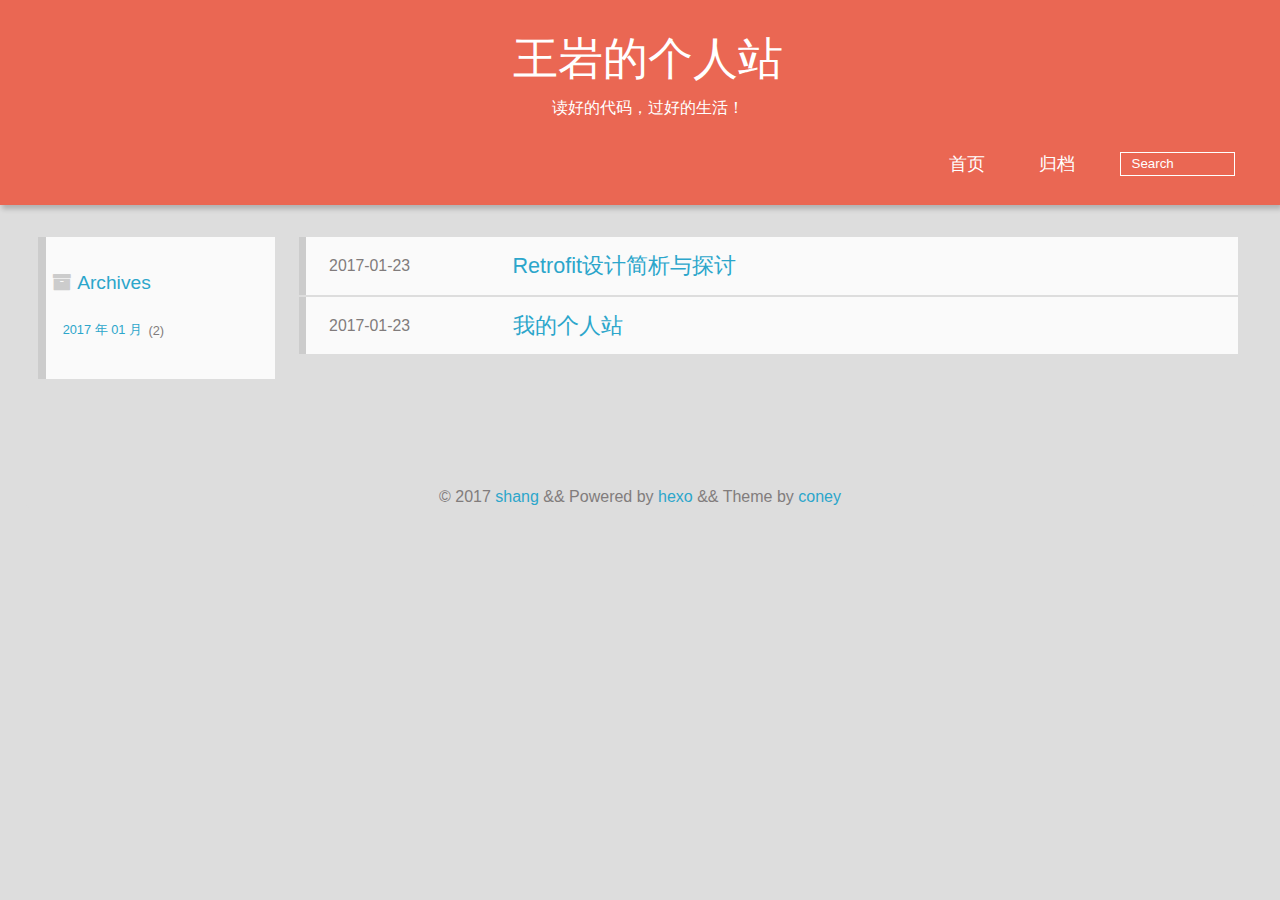
<file: archives/index.html>
<!DOCTYPE HTML>
<html >
<head>
  <meta charset="UTF-8">
  <meta name="baidu_union_verify" content="d1952c66cf48912e21c18c7c581f382a">
  <meta name="360-site-verification" content="67fbcc5a67f4c65c057315b28fa0b2c8" />
<meta name="google-site-verification" content="2GzxQ0VtXwTSUdmGm6DzcmhTzM_I9QmzCb_pzpMzD88" />
  
    <title>Archives | 王岩的个人站</title>
    <meta name="viewport" content="width=device-width, initial-scale=1, maximum-scale=3, minimum-scale=1">
    
    <meta name="author" content="shang">
    
    <meta name="description" content="记录技术博客,生活点滴">
    
    
    
    
    <link rel="alternate" href="atom.xml" title="王岩的个人站" type="application/atom+xml">
    
    
    <link rel="icon" href="/img/favicon.ico">
    
    
    <link rel="stylesheet" href="/css/style.css">
    
    <script>
        var _hmt = _hmt || [];
        (function() {
            var hm = document.createElement("script");
            var _bdId ='391982416296a0d54221f59fe35250d4';
             hm.src = "//hm.baidu.com/hm.js?" + _bdId;
             var s = document.getElementsByTagName("script")[0]; 
             s.parentNode.insertBefore(hm, s);
        })();
    </script>
     
</head>

    <body>
      <header>
        <div>
		
			<div id="textlogo">
				<h1 class="site-name"><a href="/" title="王岩的个人站">王岩的个人站</a></h1>
				<a class="blog-motto">读好的代码，过好的生活！</a>
			</div>
			<div class="navbar"><a class="navbutton navmobile" href="#" title="Menu">
			</a></div>
			<nav class="animated">
				<ul>
					<ul>
					 
						<li><a href="/">首页</a></li>
					
						<li><a href="/archives">归档</a></li>
					
					<li>
					
                                            <form class="search" action=http://zhannei.baidu.com/cse/search target="_blank">
                                            <label>Search</label>
                                        <input name="s" type="hidden" value= null ><input type="text" name="q" size="30" placeholder="Search"><br>
					
					</li>
				</ul>
                            </nav>			
</div>

      </header>
      <div id="container">
        

<div class="archive-title" >
  <h2 class="archive-icon">Archives</h2>
  
  <div class="archiveslist archive-float clearfix">
      <ul class="archive-list"><li class="archive-list-item"><a class="archive-list-link" href="/archives/2017/01/">2017 年 01 月</a><span class="archive-list-count">2</span></li></ul>
 </div>
  
</div>
<div id="main" class="archive-part clearfix">
  <div id="archive-page">


  <section class="post" itemscope itemprop="blogPost">
  
    <a href="/2017/01/23/Retrofit设计简析与探讨/" title="Retrofit设计简析与探讨" itemprop="url">
  
      <time datetime="2017-01-23T04:39:10.000Z" itemprop="datePublished">2017-01-23</time>
    <h1 itemprop="name">Retrofit设计简析与探讨</h1>
    
  </a>
</section>

  <section class="post" itemscope itemprop="blogPost">
  
    <a href="/2017/01/23/我的个人站/" title="我的个人站" itemprop="url">
  
      <time datetime="2017-01-23T03:53:28.000Z" itemprop="datePublished">2017-01-23</time>
    <h1 itemprop="name">我的个人站</h1>
    
  </a>
</section>


  </div>
</div>


    </div>
    <footer><div id="footer" >
    
            <p class="copyright"> © 2017 
		
		<a href="http://shang.company" target="_blank" title="shang">shang</a>
		
            && Powered by <a href="http://hexo.io" target="_blank" title="hexo">hexo</a> && Theme by <a href="http://gengbiao.me" target="_blank" title="coney">coney</a>
            </div>
</footer>
      <script src="/js/jquery-2.1.0.min.js"></script>
<script type="text/javascript">
$(document).ready(function(){ 
  $('.navbar').click(function(){
    $('header nav').toggleClass('shownav');
  });
  var myWidth = 0;
  function getSize(){
    if( typeof( window.innerWidth ) == 'number' ) {
      myWidth = window.innerWidth;
    } else if( document.documentElement && document.documentElement.clientWidth) {
      myWidth = document.documentElement.clientWidth;
    };
  };
  var m = $('#main'),
      a = $('#asidepart'),
      c = $('.closeaside'),
      o = $('.openaside');
  $(window).resize(function(){
    getSize(); 
    if (myWidth >= 1024) {
      $('header nav').removeClass('shownav');
    }else
    {
      m.removeClass('moveMain');
      a.css('display', 'block').removeClass('fadeOut');
      o.css('display', 'none');
        
    }
  });
  c.click(function(){
    a.addClass('fadeOut').css('display', 'none');
    o.css('display', 'block').addClass('fadeIn');
    m.addClass('moveMain');
  });
  o.click(function(){
    o.css('display', 'none').removeClass('beforeFadeIn');
    a.css('display', 'block').removeClass('fadeOut').addClass('fadeIn');      
    m.removeClass('moveMain');
  });
  $(window).scroll(function(){
    o.css("top",Math.max(80,260-$(this).scrollTop()));
  });
});
</script>








<script>
    
        var _bdImg = '4';
    
    window._bd_share_config={
        "common":{
            "bdSnsKey":{

            },
            "bdText":"",
            "bdMini":"2",
            "bdMiniList":[
                "qzone",
                "tsina",
                "weixin",
                "renren",
                "tqq",
                "tieba",
                "douban",
                "sqq",
                "diandian",
                "huaban",
                "youdao",
                "mail",
                "ty",
                "fbook",
                "twi",
                "linkedin",
                "copy",
                "print"
            ],
            "bdPic":"",
            "bdStyle":"0",
            "bdSize":"16"
        },
        "slide":{
            "type":"slide",
            "bdImg":_bdImg,
            "bdPos":"right",
            "bdTop":"350"
        },
        "image":{
            "viewList":[
                "weixin",
                "qzone",
                "tsina",
                "renren",
                "douban",
                "tqq"
            ],
            "viewText":"分享：",
            "viewSize":"16"
        },
        "selectShare":{
            "bdContainerClass":null,
            "bdSelectMiniList":[
                "weixin",
                "qzone",
                "tsina",
                "renren",
                "douban",
                "tqq"
            ]
        }
    };
    with(document)0[(getElementsByTagName('head')[0]||body).appendChild(createElement('script')).src='http://bdimg.share.baidu.com/static/api/js/share.js?v=89860593.js?cdnversion='+~(-new Date()/36e5)];
</script>




<script type="text/javascript">
(function(i,s,o,g,r,a,m){i['GoogleAnalyticsObject']=r;i[r]=i[r]||function(){
  (i[r].q=i[r].q||[]).push(arguments)},i[r].l=1*new Date();a=s.createElement(o),
  m=s.getElementsByTagName(o)[0];a.async=1;a.src=g;m.parentNode.insertBefore(a,m)
})(window,document,'script','//www.google-analytics.com/analytics.js','ga');
ga('create', 'null', 'null');  
ga('send', 'pageview');
</script>


    </body>
   </html>
</file>
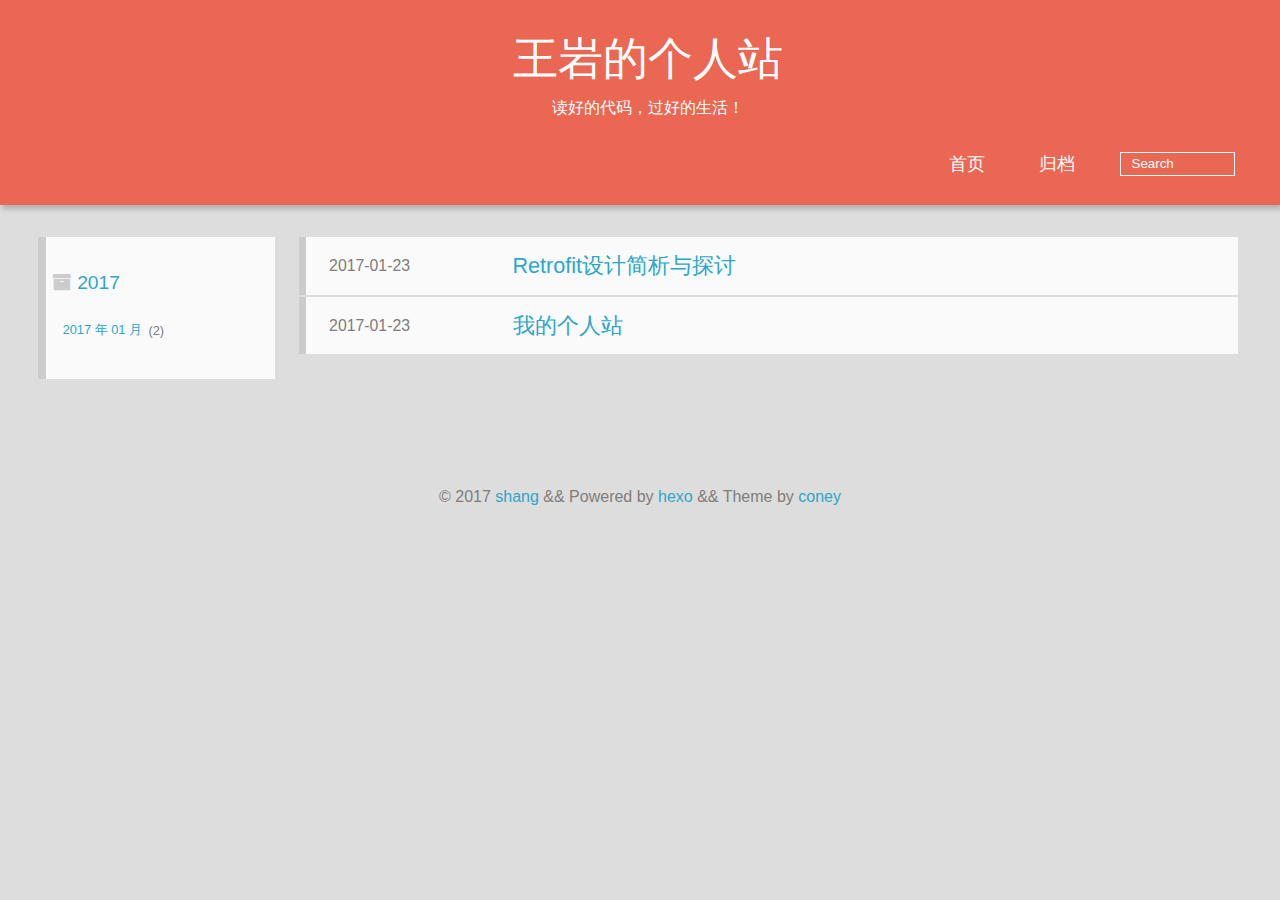
<file: archives/2017/index.html>
<!DOCTYPE HTML>
<html >
<head>
  <meta charset="UTF-8">
  <meta name="baidu_union_verify" content="d1952c66cf48912e21c18c7c581f382a">
  <meta name="360-site-verification" content="67fbcc5a67f4c65c057315b28fa0b2c8" />
<meta name="google-site-verification" content="2GzxQ0VtXwTSUdmGm6DzcmhTzM_I9QmzCb_pzpMzD88" />
  
    <title>Archives: 2017 | 王岩的个人站</title>
    <meta name="viewport" content="width=device-width, initial-scale=1, maximum-scale=3, minimum-scale=1">
    
    <meta name="author" content="shang">
    
    <meta name="description" content="记录技术博客,生活点滴">
    
    
    
    
    <link rel="alternate" href="atom.xml" title="王岩的个人站" type="application/atom+xml">
    
    
    <link rel="icon" href="/img/favicon.ico">
    
    
    <link rel="stylesheet" href="/css/style.css">
    
    <script>
        var _hmt = _hmt || [];
        (function() {
            var hm = document.createElement("script");
            var _bdId ='391982416296a0d54221f59fe35250d4';
             hm.src = "//hm.baidu.com/hm.js?" + _bdId;
             var s = document.getElementsByTagName("script")[0]; 
             s.parentNode.insertBefore(hm, s);
        })();
    </script>
     
</head>

    <body>
      <header>
        <div>
		
			<div id="textlogo">
				<h1 class="site-name"><a href="/" title="王岩的个人站">王岩的个人站</a></h1>
				<a class="blog-motto">读好的代码，过好的生活！</a>
			</div>
			<div class="navbar"><a class="navbutton navmobile" href="#" title="Menu">
			</a></div>
			<nav class="animated">
				<ul>
					<ul>
					 
						<li><a href="/">首页</a></li>
					
						<li><a href="/archives">归档</a></li>
					
					<li>
					
                                            <form class="search" action=http://zhannei.baidu.com/cse/search target="_blank">
                                            <label>Search</label>
                                        <input name="s" type="hidden" value= null ><input type="text" name="q" size="30" placeholder="Search"><br>
					
					</li>
				</ul>
                            </nav>			
</div>

      </header>
      <div id="container">
        

<div class="archive-title" >
  <h2 class="archive-icon">2017</h2>
  
  <div class="archiveslist archive-float clearfix">
      <ul class="archive-list"><li class="archive-list-item"><a class="archive-list-link" href="/archives/2017/01/">2017 年 01 月</a><span class="archive-list-count">2</span></li></ul>
 </div>
  
</div>
<div id="main" class="archive-part clearfix">
  <div id="archive-page">


  <section class="post" itemscope itemprop="blogPost">
  
    <a href="/2017/01/23/Retrofit设计简析与探讨/" title="Retrofit设计简析与探讨" itemprop="url">
  
      <time datetime="2017-01-23T04:39:10.000Z" itemprop="datePublished">2017-01-23</time>
    <h1 itemprop="name">Retrofit设计简析与探讨</h1>
    
  </a>
</section>

  <section class="post" itemscope itemprop="blogPost">
  
    <a href="/2017/01/23/我的个人站/" title="我的个人站" itemprop="url">
  
      <time datetime="2017-01-23T03:53:28.000Z" itemprop="datePublished">2017-01-23</time>
    <h1 itemprop="name">我的个人站</h1>
    
  </a>
</section>


  </div>
</div>


    </div>
    <footer><div id="footer" >
    
            <p class="copyright"> © 2017 
		
		<a href="http://shang.company" target="_blank" title="shang">shang</a>
		
            && Powered by <a href="http://hexo.io" target="_blank" title="hexo">hexo</a> && Theme by <a href="http://gengbiao.me" target="_blank" title="coney">coney</a>
            </div>
</footer>
      <script src="/js/jquery-2.1.0.min.js"></script>
<script type="text/javascript">
$(document).ready(function(){ 
  $('.navbar').click(function(){
    $('header nav').toggleClass('shownav');
  });
  var myWidth = 0;
  function getSize(){
    if( typeof( window.innerWidth ) == 'number' ) {
      myWidth = window.innerWidth;
    } else if( document.documentElement && document.documentElement.clientWidth) {
      myWidth = document.documentElement.clientWidth;
    };
  };
  var m = $('#main'),
      a = $('#asidepart'),
      c = $('.closeaside'),
      o = $('.openaside');
  $(window).resize(function(){
    getSize(); 
    if (myWidth >= 1024) {
      $('header nav').removeClass('shownav');
    }else
    {
      m.removeClass('moveMain');
      a.css('display', 'block').removeClass('fadeOut');
      o.css('display', 'none');
        
    }
  });
  c.click(function(){
    a.addClass('fadeOut').css('display', 'none');
    o.css('display', 'block').addClass('fadeIn');
    m.addClass('moveMain');
  });
  o.click(function(){
    o.css('display', 'none').removeClass('beforeFadeIn');
    a.css('display', 'block').removeClass('fadeOut').addClass('fadeIn');      
    m.removeClass('moveMain');
  });
  $(window).scroll(function(){
    o.css("top",Math.max(80,260-$(this).scrollTop()));
  });
});
</script>








<script>
    
        var _bdImg = '4';
    
    window._bd_share_config={
        "common":{
            "bdSnsKey":{

            },
            "bdText":"",
            "bdMini":"2",
            "bdMiniList":[
                "qzone",
                "tsina",
                "weixin",
                "renren",
                "tqq",
                "tieba",
                "douban",
                "sqq",
                "diandian",
                "huaban",
                "youdao",
                "mail",
                "ty",
                "fbook",
                "twi",
                "linkedin",
                "copy",
                "print"
            ],
            "bdPic":"",
            "bdStyle":"0",
            "bdSize":"16"
        },
        "slide":{
            "type":"slide",
            "bdImg":_bdImg,
            "bdPos":"right",
            "bdTop":"350"
        },
        "image":{
            "viewList":[
                "weixin",
                "qzone",
                "tsina",
                "renren",
                "douban",
                "tqq"
            ],
            "viewText":"分享：",
            "viewSize":"16"
        },
        "selectShare":{
            "bdContainerClass":null,
            "bdSelectMiniList":[
                "weixin",
                "qzone",
                "tsina",
                "renren",
                "douban",
                "tqq"
            ]
        }
    };
    with(document)0[(getElementsByTagName('head')[0]||body).appendChild(createElement('script')).src='http://bdimg.share.baidu.com/static/api/js/share.js?v=89860593.js?cdnversion='+~(-new Date()/36e5)];
</script>




<script type="text/javascript">
(function(i,s,o,g,r,a,m){i['GoogleAnalyticsObject']=r;i[r]=i[r]||function(){
  (i[r].q=i[r].q||[]).push(arguments)},i[r].l=1*new Date();a=s.createElement(o),
  m=s.getElementsByTagName(o)[0];a.async=1;a.src=g;m.parentNode.insertBefore(a,m)
})(window,document,'script','//www.google-analytics.com/analytics.js','ga');
ga('create', 'null', 'null');  
ga('send', 'pageview');
</script>


    </body>
   </html>
</file>
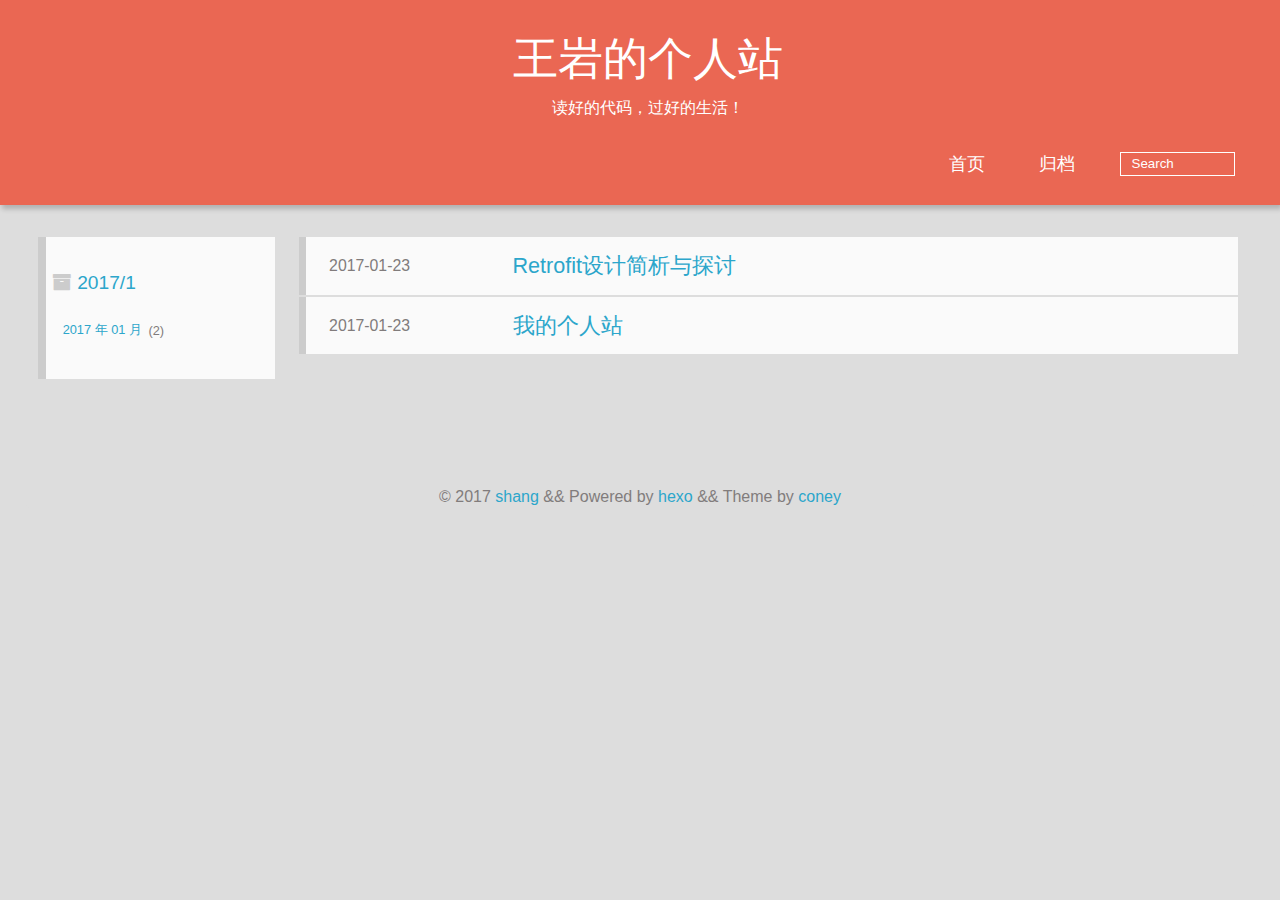
<file: archives/2017/01/index.html>
<!DOCTYPE HTML>
<html >
<head>
  <meta charset="UTF-8">
  <meta name="baidu_union_verify" content="d1952c66cf48912e21c18c7c581f382a">
  <meta name="360-site-verification" content="67fbcc5a67f4c65c057315b28fa0b2c8" />
<meta name="google-site-verification" content="2GzxQ0VtXwTSUdmGm6DzcmhTzM_I9QmzCb_pzpMzD88" />
  
    <title>Archives: 2017/1 | 王岩的个人站</title>
    <meta name="viewport" content="width=device-width, initial-scale=1, maximum-scale=3, minimum-scale=1">
    
    <meta name="author" content="shang">
    
    <meta name="description" content="记录技术博客,生活点滴">
    
    
    
    
    <link rel="alternate" href="atom.xml" title="王岩的个人站" type="application/atom+xml">
    
    
    <link rel="icon" href="/img/favicon.ico">
    
    
    <link rel="stylesheet" href="/css/style.css">
    
    <script>
        var _hmt = _hmt || [];
        (function() {
            var hm = document.createElement("script");
            var _bdId ='391982416296a0d54221f59fe35250d4';
             hm.src = "//hm.baidu.com/hm.js?" + _bdId;
             var s = document.getElementsByTagName("script")[0]; 
             s.parentNode.insertBefore(hm, s);
        })();
    </script>
     
</head>

    <body>
      <header>
        <div>
		
			<div id="textlogo">
				<h1 class="site-name"><a href="/" title="王岩的个人站">王岩的个人站</a></h1>
				<a class="blog-motto">读好的代码，过好的生活！</a>
			</div>
			<div class="navbar"><a class="navbutton navmobile" href="#" title="Menu">
			</a></div>
			<nav class="animated">
				<ul>
					<ul>
					 
						<li><a href="/">首页</a></li>
					
						<li><a href="/archives">归档</a></li>
					
					<li>
					
                                            <form class="search" action=http://zhannei.baidu.com/cse/search target="_blank">
                                            <label>Search</label>
                                        <input name="s" type="hidden" value= null ><input type="text" name="q" size="30" placeholder="Search"><br>
					
					</li>
				</ul>
                            </nav>			
</div>

      </header>
      <div id="container">
        

<div class="archive-title" >
  <h2 class="archive-icon">2017/1</h2>
  
  <div class="archiveslist archive-float clearfix">
      <ul class="archive-list"><li class="archive-list-item"><a class="archive-list-link" href="/archives/2017/01/">2017 年 01 月</a><span class="archive-list-count">2</span></li></ul>
 </div>
  
</div>
<div id="main" class="archive-part clearfix">
  <div id="archive-page">


  <section class="post" itemscope itemprop="blogPost">
  
    <a href="/2017/01/23/Retrofit设计简析与探讨/" title="Retrofit设计简析与探讨" itemprop="url">
  
      <time datetime="2017-01-23T04:39:10.000Z" itemprop="datePublished">2017-01-23</time>
    <h1 itemprop="name">Retrofit设计简析与探讨</h1>
    
  </a>
</section>

  <section class="post" itemscope itemprop="blogPost">
  
    <a href="/2017/01/23/我的个人站/" title="我的个人站" itemprop="url">
  
      <time datetime="2017-01-23T03:53:28.000Z" itemprop="datePublished">2017-01-23</time>
    <h1 itemprop="name">我的个人站</h1>
    
  </a>
</section>


  </div>
</div>


    </div>
    <footer><div id="footer" >
    
            <p class="copyright"> © 2017 
		
		<a href="http://shang.company" target="_blank" title="shang">shang</a>
		
            && Powered by <a href="http://hexo.io" target="_blank" title="hexo">hexo</a> && Theme by <a href="http://gengbiao.me" target="_blank" title="coney">coney</a>
            </div>
</footer>
      <script src="/js/jquery-2.1.0.min.js"></script>
<script type="text/javascript">
$(document).ready(function(){ 
  $('.navbar').click(function(){
    $('header nav').toggleClass('shownav');
  });
  var myWidth = 0;
  function getSize(){
    if( typeof( window.innerWidth ) == 'number' ) {
      myWidth = window.innerWidth;
    } else if( document.documentElement && document.documentElement.clientWidth) {
      myWidth = document.documentElement.clientWidth;
    };
  };
  var m = $('#main'),
      a = $('#asidepart'),
      c = $('.closeaside'),
      o = $('.openaside');
  $(window).resize(function(){
    getSize(); 
    if (myWidth >= 1024) {
      $('header nav').removeClass('shownav');
    }else
    {
      m.removeClass('moveMain');
      a.css('display', 'block').removeClass('fadeOut');
      o.css('display', 'none');
        
    }
  });
  c.click(function(){
    a.addClass('fadeOut').css('display', 'none');
    o.css('display', 'block').addClass('fadeIn');
    m.addClass('moveMain');
  });
  o.click(function(){
    o.css('display', 'none').removeClass('beforeFadeIn');
    a.css('display', 'block').removeClass('fadeOut').addClass('fadeIn');      
    m.removeClass('moveMain');
  });
  $(window).scroll(function(){
    o.css("top",Math.max(80,260-$(this).scrollTop()));
  });
});
</script>








<script>
    
        var _bdImg = '4';
    
    window._bd_share_config={
        "common":{
            "bdSnsKey":{

            },
            "bdText":"",
            "bdMini":"2",
            "bdMiniList":[
                "qzone",
                "tsina",
                "weixin",
                "renren",
                "tqq",
                "tieba",
                "douban",
                "sqq",
                "diandian",
                "huaban",
                "youdao",
                "mail",
                "ty",
                "fbook",
                "twi",
                "linkedin",
                "copy",
                "print"
            ],
            "bdPic":"",
            "bdStyle":"0",
            "bdSize":"16"
        },
        "slide":{
            "type":"slide",
            "bdImg":_bdImg,
            "bdPos":"right",
            "bdTop":"350"
        },
        "image":{
            "viewList":[
                "weixin",
                "qzone",
                "tsina",
                "renren",
                "douban",
                "tqq"
            ],
            "viewText":"分享：",
            "viewSize":"16"
        },
        "selectShare":{
            "bdContainerClass":null,
            "bdSelectMiniList":[
                "weixin",
                "qzone",
                "tsina",
                "renren",
                "douban",
                "tqq"
            ]
        }
    };
    with(document)0[(getElementsByTagName('head')[0]||body).appendChild(createElement('script')).src='http://bdimg.share.baidu.com/static/api/js/share.js?v=89860593.js?cdnversion='+~(-new Date()/36e5)];
</script>




<script type="text/javascript">
(function(i,s,o,g,r,a,m){i['GoogleAnalyticsObject']=r;i[r]=i[r]||function(){
  (i[r].q=i[r].q||[]).push(arguments)},i[r].l=1*new Date();a=s.createElement(o),
  m=s.getElementsByTagName(o)[0];a.async=1;a.src=g;m.parentNode.insertBefore(a,m)
})(window,document,'script','//www.google-analytics.com/analytics.js','ga');
ga('create', 'null', 'null');  
ga('send', 'pageview');
</script>


    </body>
   </html>
</file>
<file: css/style.css>
html,
body,
div,
span,
applet,
object,
iframe,
h1,
h2,
h3,
h4,
h5,
h6,
p,
blockquote,
pre,
a,
abbr,
acronym,
address,
big,
cite,
code,
del,
dfn,
em,
img,
ins,
kbd,
q,
s,
samp,
small,
strike,
strong,
sub,
sup,
tt,
var,
dl,
dt,
dd,
ol,
ul,
li,
fieldset,
form,
label,
legend,
table,
caption,
tbody,
tfoot,
thead,
tr,
th,
td {
  margin: 0;
  padding: 0;
  border: 0;
  outline: 0;
  font-weight: inherit;
  font-style: inherit;
  font-family: inherit;
  font-size: 100%;
  vertical-align: baseline;
}
body {
  line-height: 1;
  color: #000;
  background: #fff;
}
ol,
ul {
  list-style: none;
}
table {
  border-collapse: separate;
  border-spacing: 0;
  vertical-align: middle;
}
caption,
th,
td {
  text-align: left;
  font-weight: normal;
  vertical-align: middle;
}
a img {
  border: none;
}
/* custom Font*/
@font-face {
  font-family: "covered_by_your_graceregular";
  font-weight: normal;
  font-style: normal;
  src: url("../font/coveredbyyourgrace-webfont.eot");
  src: url("../font/coveredbyyourgrace-webfont.eot?#iefix") format('embedded-opentype'), url("../font/coveredbyyourgrace-webfont.svg#covered_by_your_graceregular") format('svg'), url("../font/coveredbyyourgrace-webfont.woff") format('woff'), url("../font/coveredbyyourgrace-webfont.ttf") format('truetype');
}
/* icon Font */
@font-face {
  font-family: "FontAwesome";
  font-style: normal;
  font-weight: normal;
  src: url("../font/fontawesome-webfont.eot?v=#4.0.3");
  src: url("../font/fontawesome-webfont.eot?#iefix&v=#4.0.3") format("embedded-opentype"), url("../font/fontawesome-webfont.woff?v=#4.0.3") format("woff"), url("../font/fontawesome-webfont.ttf?v=#4.0.3") format("truetype"), url("../font/fontawesome-webfont.svg#fontawesomeregular?v=#4.0.3") format("svg");
}
/* Public style */
* {
  -webkit-margin-before: 0;
  -webkit-margin-after: 0;
}
body {
  background: #ddd;
  font-family: "Helvetica Neue", "Helvetica", "Microsoft YaHei", "WenQuanYi Micro Hei", Arial, sans-serif;
  font-size: 100%;
  color: #817c7c;
  line-height: 1.5;
}
small {
  font-size: 80%;
}
sub,
sup {
  font-size: 75%;
  line-height: 0;
  position: relative;
  vertical-align: baseline;
}
sup {
  top: -0.5em;
  padding-left: 0.3em;
}
sub {
  bottom: -0.25em;
}
a {
  text-decoration: none;
  color: #817c7c;
}
a:hover,
a:focus {
  outline: 0;
  text-decoration: none;
  -webkit-transition: color 0.25s, #ddd 0.5s;
  -moz-transition: color 0.25s, #ddd 0.5s;
  -o-transition: color 0.25s, #ddd 0.5s;
  -ms-transition: color 0.25s, #ddd 0.5s;
  transition: color 0.25s, #ddd 0.5s;
}
a:hover:before {
  -webkit-transition: color 0.25s, #ddd 0.5s;
  -moz-transition: color 0.25s, #ddd 0.5s;
  -o-transition: color 0.25s, #ddd 0.5s;
  -ms-transition: color 0.25s, #ddd 0.5s;
  transition: color 0.25s, #ddd 0.5s;
}
input:focus {
  outline: none;
}
input,
button {
  margin: 0;
  padding: 0;
}
input::-moz-focus-inner,
button::-moz-focus-inner {
  border: 0;
  padding: 0;
}
h1 {
  font-size: 1.5em;
}
.fa {
  display: inline-block;
  font-family: FontAwesome;
  font-style: normal;
  font-weight: normal;
  line-height: 1;
  -webkit-font-smoothing: antialiased;
  -moz-osx-font-smoothing: grayscale;
}
.clearfix {
  zoom: 1;
}
.clearfix:before,
.clearfix:after {
  content: "";
  display: table;
}
.clearfix:after {
  clear: both;
}
::-webkit-input-placeholder {
  color: #fff;
  padding: 2px 0 0 4px;
}
::-moz-placeholder {
  color: #fff;
  padding: 2px 0 0 4px;
}
:-ms-input-placeholder {
  color: #fff;
  padding: 2px 0 0 4px;
}
::-webkit-input-placeholder::before {
  font-family: "FontAwesome";
  -webkit-font-smoothing: antialiased;
  -moz-osx-font-smoothing: grayscale;
  content: "\f002";
  padding-right: 4px;
}
::-moz-placeholder:before {
  font-family: "FontAwesome";
  -webkit-font-smoothing: antialiased;
  -moz-osx-font-smoothing: grayscale;
  content: "\f002";
  padding-right: 4px;
}
:-ms-input-placeholder::before {
  font-family: "FontAwesome";
  -webkit-font-smoothing: antialiased;
  -moz-osx-font-smoothing: grayscale;
  content: "\f002";
  padding-right: 4px;
}
input[type="search"]::-webkit-search-cancel-button,
input[type="search"]::-webkit-search-decoration {
  -webkit-appearance: none;
}
::-webkit-search-cancel-button:after {
  font-family: "FontAwesome";
  -webkit-font-smoothing: antialiased;
  -moz-osx-font-smoothing: grayscale;
  content: '\f00d';
  color: #fff;
  padding-right: 4px;
}
/* css3 animate */
.animated {
  -webkit-animation-fill-mode: both;
  -moz-animation-fill-mode: both;
  -o-animation-fill-mode: both;
  -ms-animation-fill-mode: both;
  animation-fill-mode: both;
  -webkit-animation-duration: 1s;
  -moz-animation-duration: 1s;
  -o-animation-duration: 1s;
  -ms-animation-duration: 1s;
  animation-duration: 1s;
}
@-webkit-keyframes fadeIn {
  0% {
    opacity: 0;
    -ms-filter: "progid:DXImageTransform.Microsoft.Alpha(Opacity=0)";
    filter: alpha(opacity=0);
  }
  100% {
    opacity: 1;
    -ms-filter: none;
    filter: none;
  }
}
.fadeIn {
  -webkit-animation-name: fadeIn;
  -moz-animation-name: fadeIn;
  -o-animation-name: fadeIn;
  -ms-animation-name: fadeIn;
  animation-name: fadeIn;
}
.fadeOut {
  -webkit-animation-name: fadeOut;
  -moz-animation-name: fadeOut;
  -o-animation-name: fadeOut;
  -ms-animation-name: fadeOut;
  animation-name: fadeOut;
}
@-moz-keyframes fadeInDown {
  0% {
    opacity: 0;
    -ms-filter: "progid:DXImageTransform.Microsoft.Alpha(Opacity=0)";
    filter: alpha(opacity=0);
    -webkit-transform: translateY(-20px);
    -moz-transform: translateY(-20px);
    -o-transform: translateY(-20px);
    -ms-transform: translateY(-20px);
    transform: translateY(-20px);
  }
  100% {
    opacity: 1;
    -ms-filter: none;
    filter: none;
    -webkit-transform: translateY(0);
    -moz-transform: translateY(0);
    -o-transform: translateY(0);
    -ms-transform: translateY(0);
    transform: translateY(0);
  }
}
@-webkit-keyframes fadeInDown {
  0% {
    opacity: 0;
    -ms-filter: "progid:DXImageTransform.Microsoft.Alpha(Opacity=0)";
    filter: alpha(opacity=0);
    -webkit-transform: translateY(-20px);
    -moz-transform: translateY(-20px);
    -o-transform: translateY(-20px);
    -ms-transform: translateY(-20px);
    transform: translateY(-20px);
  }
  100% {
    opacity: 1;
    -ms-filter: none;
    filter: none;
    -webkit-transform: translateY(0);
    -moz-transform: translateY(0);
    -o-transform: translateY(0);
    -ms-transform: translateY(0);
    transform: translateY(0);
  }
}
@-o-keyframes fadeInDown {
  0% {
    opacity: 0;
    -ms-filter: "progid:DXImageTransform.Microsoft.Alpha(Opacity=0)";
    filter: alpha(opacity=0);
    -webkit-transform: translateY(-20px);
    -moz-transform: translateY(-20px);
    -o-transform: translateY(-20px);
    -ms-transform: translateY(-20px);
    transform: translateY(-20px);
  }
  100% {
    opacity: 1;
    -ms-filter: none;
    filter: none;
    -webkit-transform: translateY(0);
    -moz-transform: translateY(0);
    -o-transform: translateY(0);
    -ms-transform: translateY(0);
    transform: translateY(0);
  }
}
@keyframes fadeInDown {
  0% {
    opacity: 0;
    -ms-filter: "progid:DXImageTransform.Microsoft.Alpha(Opacity=0)";
    filter: alpha(opacity=0);
    -webkit-transform: translateY(-20px);
    -moz-transform: translateY(-20px);
    -o-transform: translateY(-20px);
    -ms-transform: translateY(-20px);
    transform: translateY(-20px);
  }
  100% {
    opacity: 1;
    -ms-filter: none;
    filter: none;
    -webkit-transform: translateY(0);
    -moz-transform: translateY(0);
    -o-transform: translateY(0);
    -ms-transform: translateY(0);
    transform: translateY(0);
  }
}
body >header {
  width: 100%;
  -webkit-box-shadow: 2px 4px 5px rgba(3,3,3,0.2);
  box-shadow: 2px 4px 5px rgba(3,3,3,0.2);
  background: #ea6753;
  color: #fff;
  padding: 1em 0 0.8em;
}
@media only screen and (min-width: 1024px) {
  body >header {
    padding: 1.8em 0 1.5em;
  }
}
body >header >div {
  width: 95%;
  margin: 0 auto;
  position: relative;
  overflow: hidden;
}
@media only screen and (min-width: 1024px) {
  body >header >div {
    width: 93%;
  }
}
body >header a {
  display: block;
  color: #fff;
}
#imglogo {
  float: left;
  width: 4em;
  height: 4em;
}
@media only screen and (min-width: 768px) {
  #imglogo {
    width: 5em;
  }
}
@media only screen and (min-width: 1024px) {
  #imglogo {
    width: 5.5em;
  }
}
#imglogo img {
  width: 4em;
}
@media only screen and (min-width: 768px) {
  #imglogo img {
    width: 5em;
  }
}
@media only screen and (min-width: 1024px) {
  #imglogo img {
    width: 5.5em;
  }
}
#textlogo {
  float: left;
  text-align: center;
  width: 100%;
  margin-left: 0.5em;
}
#textlogo h1.site-name {
  width: 100%;
  font-family: "covered_by_your_graceregular";
  font-size: 200%;
  line-height: 1.5;
  -webkit-font-smoothing: antialiased;
  -moz-osx-font-smoothing: grayscale;
}
@media only screen and (min-width: 768px) {
  #textlogo h1.site-name {
    font-size: 240%;
  }
}
@media only screen and (min-width: 1024px) {
  #textlogo h1.site-name {
    font-size: 280%;
  }
}
#textlogo h2.blog-motto {
  font-size: 0.7em;
  font-weight: normal;
}
@media only screen and (min-width: 768px) {
  #textlogo h2.blog-motto {
    font-size: 100%;
  }
}
@media only screen and (min-width: 1024px) {
  #textlogo h2.blog-motto {
    font-size: 110%;
  }
}
.navbar {
  position: absolute;
  width: 2em;
  right: 0em;
  top: 1em;
  padding: 0.5em;
}
@media only screen and (min-width: 1024px) {
  .navbar {
    display: none;
  }
}
.navbutton::before {
  font-family: "FontAwesome";
  -webkit-font-smoothing: antialiased;
  -moz-osx-font-smoothing: grayscale;
  content: "\f0c9";
}
.navmobile::before {
  padding-left: 1em;
}
header nav {
  float: left;
  width: 100%;
  font-size: 112.5%;
  padding-top: 0.5em;
  max-height: 0.01em;
  -webkit-transition: max-height 1s ease-out;
  -moz-transition: max-height 1s ease-out;
  -o-transition: max-height 1s ease-out;
  -ms-transition: max-height 1s ease-out;
  transition: max-height 1s ease-out;
}
@media only screen and (min-width: 568px) {
  header nav {
    width: 50%;
  }
}
@media only screen and (min-width: 1024px) {
  header nav {
    float: right;
    width: auto;
    margin-top: 1em;
    max-height: none;
  }
}
@media only screen and (min-width: 1024px) {
  header nav ul {
    float: right;
  }
}
@media only screen and (min-width: 1024px) {
  header nav ul li {
    float: left;
  }
}
header nav ul li a {
  padding: 0.2em 0 0.2em 1em;
}
@media only screen and (min-width: 1024px) {
  header nav ul li a {
    padding: 0.2em 1.5em;
  }
}
header nav ul li a:hover {
  background: #dd2c11;
  color: #e9cd4c;
}
.shownav {
  max-height: 40em;
}
.search {
  padding: 0.1em 0 0 1em;
}
.search input {
  line-height: 1.7;
  border: 1px solid #fff;
  color: #fff;
  background: transparent;
  width: 80%;
  padding-left: 0.5em;
}
@media only screen and (min-width: 1024px) {
  .search input {
    width: 8em;
    -webkit-transition: 0.5s width;
    -moz-transition: 0.5s width;
    -o-transition: 0.5s width;
    -ms-transition: 0.5s width;
    transition: 0.5s width;
  }
  .search input:focus {
    width: 15em;
  }
}
.search label {
  display: none;
}
/* index layout */
#container {
  width: 95%;
  margin: 0 auto;
  overflow: hidden;
}
@media only screen and (min-width: 768px) {
  #container {
    width: 96%;
  }
}
@media only screen and (min-width: 1024px) {
  #container {
    width: 94%;
  }
}
@media only screen and (min-width: 1560px) {
  #container {
    width: 82%;
  }
}
#main {
  margin: 1em 0 0;
  line-height: 1.8;
}
@media only screen and (min-width: 1024px) {
  #main {
    margin: 2em 0 0;
    width: 75%;
    float: left;
    -webkit-transition: margin 0.5s ease-out;
    -moz-transition: margin 0.5s ease-out;
    -o-transition: margin 0.5s ease-out;
    -ms-transition: margin 0.5s ease-out;
    transition: margin 0.5s ease-out;
  }
}
#main section.post {
  background: #fafafa;
  margin-bottom: 0.125em;
}
#main section.post a {
  display: block;
  border-left: 0.5em solid #ccc;
  -webkit-transition: border-left 0.45s;
  -moz-transition: border-left 0.45s;
  -o-transition: border-left 0.45s;
  -ms-transition: border-left 0.45s;
  transition: border-left 0.45s;
  padding: 0.5em;
}
@media only screen and (min-width: 768px) {
  #main section.post a {
    padding: 1em;
  }
}
#main section.post a:hover {
  border-left: 0.5em solid #ea6753;
}
#main section.post a h1 {
  color: #2ca6cb;
  line-height: 2;
}
#main section.post a p {
  color: #817c7c;
}
#main section.post a time {
  color: #817c7c;
  display: block;
  margin: 0.5em 0;
  font-size: 0.5em;
}
#archive-page section.post a {
  font-size: 0.9em;
  padding: 0.5em !important;
}
@media only screen and (min-width: 768px) {
  #archive-page section.post a time {
    padding-left: 1em;
  }
}
.moveMain {
  margin-left: 10% !important;
}
#page-nav {
  background: #fafafa;
  text-align: center;
  overflow: hidden;
}
#page-nav a,
#page-nav span {
  display: inline-block;
  padding: 0.5em 1em;
}
#page-nav a {
  color: #2ca6cb;
}
#page-nav a:hover {
  background: #ccc;
  color: #ea6753;
}
#page-nav .prev {
  float: left;
  border-left: 0.5em solid #ccc;
  -webkit-transition: border-left 0.5s;
  -moz-transition: border-left 0.5s;
  -o-transition: border-left 0.5s;
  -ms-transition: border-left 0.5s;
  transition: border-left 0.5s;
}
#page-nav .prev:hover {
  border-left: 0.5em solid #ea6753;
}
#page-nav .next {
  float: right;
}
#page-nav .page-number {
  display: none;
}
@media only screen and (min-width: 768px) {
  #page-nav .page-number {
    display: inline-block;
  }
}
#page-nav .current {
  color: #b8b8b8;
  font-weight: bold;
}
#page-nav .space {
  color: #2ca6cb;
}
/* page layout */
@media only screen and (min-width: 1024px) {
  .page {
    margin-left: 10% !important;
  }
}
/* archive layout */
.category-icon:before,
.tag-icon:before,
.archive-icon:before {
  font-family: "FontAwesome";
  -webkit-font-smoothing: antialiased;
  -moz-osx-font-smoothing: grayscale;
  color: #ccc;
  font-size: 100%;
  padding-right: 0.3em;
}
.category-icon:before {
  content: "\f07b";
}
.tag-icon:before {
  content: "\f02c";
}
.archive-icon:before {
  content: "\f187";
}
.archive-title {
  margin: 1em 0;
  width: 97%;
  padding: 2em 0 2em 3%;
  background: #fafafa;
  border-left: 0.5em solid #ccc;
}
@media only screen and (min-width: 1024px) {
  .archive-title {
    margin: 2em 0;
    width: 18.5%;
    padding-left: 0.5%;
    float: left;
  }
}
.archive-title h2 {
  width: 90%;
  color: #2ca6cb;
  font-size: 120%;
}
.archive-title a {
  color: #2ca6cb;
  -webkit-transition: color 0.5s;
  -moz-transition: color 0.5s;
  -o-transition: color 0.5s;
  -ms-transition: color 0.5s;
  transition: color 0.5s;
}
.archive-title a:hover {
  color: #ea6753;
  -webkit-transition: color 0.5s;
  -moz-transition: color 0.5s;
  -o-transition: color 0.5s;
  -ms-transition: color 0.5s;
  transition: color 0.5s;
}
.current {
  color: #ea6753 !important;
}
@media only screen and (min-width: 768px) {
  .archive-part {
    min-height: 200px;
  }
}
@media only screen and (min-width: 1024px) {
  .archive-part {
    width: 78% !important;
    float: right;
    margin-left: 2% !important;
  }
}
.archive-part section.post {
  float: left;
  width: 100%;
}
.archive-part section.post time {
  font-size: 1.1em !important;
}
@media phonemax {
  .archive-part section.post time {
    float: left;
    width: 100%;
  }
}
@media only screen and (min-width: 1024px) {
  .archive-part section.post time {
    float: left;
    width: 20%;
  }
}
@media only screen and (min-width: 768px) {
  .archive-part section.post time {
    width: 20%;
  }
}
@media only screen and (min-width: 768px) {
  .archive-nav {
    width: 100%;
    float: left;
    margin-top: 1em;
  }
}
/* tags&categories layout */
.all-list-box {
  min-height: 400px;
}
.post,
.page {
  background: #fafafa;
}
.post a,
.page a {
  color: #2ca6cb;
}
.post a:hover,
.page a:hover {
  color: #ea6753;
}
@media only screen and (min-width: 768px) {
  article header.article-info {
    border-bottom: 1px solid #dbdbdb;
  }
}
article header.article-info >h1 {
  padding: 0.2em 3%;
  font-size: 170%;
  line-height: 1.5;
  word-wrap: break-word;
  word-break: normal;
  -webkit-font-smoothing: antialiased;
  -moz-osx-font-smoothing: grayscale;
  border-left: 5px solid #ea6753;
}
@media only screen and (min-width: 1024px) {
  article header.article-info >h1 {
    font-size: 200%;
    padding-top: 0.3em;
  }
}
article header.article-info >p.article-author {
  padding: 0.3em 4% 0.3em 0;
  text-align: right;
  border-bottom: 1px solid #dbdbdb;
}
@media only screen and (min-width: 768px) {
  article header.article-info >p.article-author {
    float: right;
    border-bottom: none;
  }
}
article header.article-info >p.article-time {
  padding-top: 0.5em;
  font-size: 0.8em;
  text-align: center;
}
@media only screen and (min-width: 768px) {
  article header.article-info >p.article-time {
    float: right;
    margin-right: 1em;
    padding-top: 0.1em;
    font-size: 0.9em;
  }
}
article header.article-info >p.article-time:before {
  font-family: "FontAwesome";
  font-size: 130%;
  content: "\f017";
  -webkit-font-smoothing: antialiased;
  -moz-osx-font-smoothing: grayscale;
}
article .article-content {
  padding: 1.5em 4%;
}
article .article-content .kb {
  padding: 0.1em 0.6em;
  border: 1px solid #ccc;
  background-color: code-color;
  color: #8f8f8f;
  -webkit-box-shadow: 0 1px 0 rgba(0,0,0,0.2), 0 0 0 2px #fff inset;
  box-shadow: 0 1px 0 rgba(0,0,0,0.2), 0 0 0 2px #fff inset;
  border-radius: 3px;
  display: inline-block;
  margin: 0 0.1em;
  text-shadow: 0 1px 0 #fff;
  line-height: 1.5;
  white-space: nowrap;
}
article .article-content h1,
article .article-content h2 {
  font-size: 180%;
  line-height: 1.2em;
}
article .article-content h3,
article .article-content h4,
article .article-content h5,
article .article-content h6 {
  font-size: 140%;
}
article .article-content h1,
article .article-content h2,
article .article-content h3,
article .article-content h4,
article .article-content h5,
article .article-content h6 {
  color: #333;
  -webkit-font-smoothing: antialiased;
  -moz-osx-font-smoothing: grayscale;
  padding: 0.3em 0;
  margin: 0.5em 0;
}
article .article-content h1 >code,
article .article-content h2 >code,
article .article-content h3 >code,
article .article-content h4 >code,
article .article-content h5 >code,
article .article-content h6 >code {
  color: #a3a3a3;
}
article .article-content hr {
  border: 1px solid #dbdbdb;
}
article .article-content strong {
  font-weight: bold;
}
article .article-content em {
  font-style: italic;
}
article .article-content acronym,
article .article-content abbr {
  border-bottom: 1px dotted;
}
article .article-content blockquote {
  border-left: 0.2em solid #ea6753;
  margin: 0.65em 0 0.65em 4%;
  padding-left: 1%;
  line-height: 1.5;
  font-size: 110%;
}
article .article-content blockquote footer {
  background: #fafafa;
  padding: 0;
  margin: 0;
  font-size: 80%;
  line-height: 1em;
}
article .article-content blockquote cite {
  font-style: italic;
  padding-left: 0.5em;
}
article .article-content ul,
article .article-content ol {
  padding-left: 2em;
  font-size: 105%;
}
@media only screen and (min-width: 768px) {
  article .article-content ul,
  article .article-content ol {
    padding-left: 3em;
  }
}
article .article-content ul li {
  list-style: disc;
  text-align: match-parent;
  margin: 0.5em 0;
}
article .article-content ol li {
  list-style-type: decimal;
  margin: 0.5em 0;
}
article .article-content dl dt {
  font-weight: blod;
}
article .article-content ul li>code,
article .article-content ol li>code,
article .article-content p code,
article .article-content strong code,
article .article-content em code {
  font-family: Monaco, Menlo, Consolas, Courier New, monospace;
  background: #eee;
  color: #747070;
  border: 1px solid #d6d6d6;
  padding: 0 5px;
  margin: 0 2px;
  font-size: 90%;
  white-space: nowrap;
  text-shadow: 0 1px #fff;
}
article .article-content p {
  font-size: 105%;
  line-height: 1.7;
  margin: 0.7em 0;
}
@media only screen and (min-width: 1024px) {
  article .article-content p {
    margin: 1.2em 0;
  }
}
article .article-content img,
article .article-content video,
article .article-content figure img {
  max-width: 100%;
  display: block;
  margin: auto;
  height: auto;
  vertical-align: middle;
  padding-top: 0.5em;
}
@media only screen and (min-width: 1024px) {
  article .article-content img,
  article .article-content video,
  article .article-content figure img {
    padding-top: 0.7em;
  }
}
article .article-content figcaption,
article .article-content .caption {
  text-align: center;
  display: block;
  font-size: 0.9em;
  font-weight: blod;
}
article .article-content .video-container {
  position: relative;
  padding-top: 56%;
  height: 0;
  overflow: hidden;
}
article .article-content .video-container iframe,
article .article-content .video-container object,
article .article-content .video-container embed {
  position: absolute;
  top: 0;
  left: 0;
  width: 100%;
  height: 100%;
  margin-top: 0;
}
article .article-content table {
  width: 100%;
  border-collapse: collapse;
  border-spacing: 0;
}
article .article-content table th {
  font-weight: bold;
  border-bottom: 3px solid #dbdbdb;
  padding-bottom: 0.5em;
}
article .article-content table td {
  border-bottom: 1px solid #dbdbdb;
  padding: 10px 0;
}
article .article-content .pullquote {
  text-align: left;
  width: 45%;
  margin: 0;
  border: none;
}
article .article-content .left {
  margin-left: 0.5em;
  margin-right: 1em;
  float: left;
}
article .article-content .right {
  margin-right: 0.5em;
  margin-left: 1em;
  float: right;
}
footer.article-footer {
  background: #fafafa;
  padding: 0 4%;
  margin: 0;
  border-top: 1px solid #dbdbdb;
}
.article-share {
  float: right;
  width: 100%;
}
@media only screen and (min-width: 568px) {
  .article-share {
    width: 60%;
  }
}
@media only screen and (min-width: 768px) {
  .article-share {
    width: 40%;
  }
}
.share span {
  float: right;
  height: 3em;
  width: 1em;
  margin-right: 0.5em;
  position: relative;
  color: #d6d6d6;
}
.share span:before {
  font-family: "FontAwesome";
  content: "\f064";
  font-size: 1em;
  -webkit-font-smoothing: antialiased;
  -moz-osx-font-smoothing: grayscale;
  width: 1.5em;
  height: 1.5em;
  position: absolute;
  top: 50%;
  left: 50%;
  margin-top: -0.75em;
  margin-left: -0.75em;
}
.share a {
  float: right;
  width: 3em;
  height: 3em;
  display: block;
  position: relative;
}
.share a:before {
  font-size: 100%;
  font-family: "FontAwesome";
  text-align: center;
  color: #817c7c;
  -webkit-font-smoothing: antialiased;
  -moz-osx-font-smoothing: grayscale;
  width: 1.5em;
  height: 1.5em;
  position: absolute;
  top: 50%;
  left: 50%;
  margin-top: -0.75em;
  margin-left: -0.75em;
}
.share a:hover:before {
  color: #fff;
}
.article-share-twitter:before {
  content: "\f099";
}
.article-share-twitter:hover {
  background: #00aced;
  text-shadow: 0 1px #008abe;
}
.article-share-facebook:before {
  content: "\f09a";
}
.article-share-facebook:hover {
  background: #3b5998;
  text-shadow: 0 1px #2f477a;
}
.article-share-weibo:before {
  content: "\f18a";
}
.article-share-weibo:hover {
  background: #eb182c;
  text-shadow: 0 1px #bf1121;
}
.article-share-qrcode:before {
  content: "\f029";
}
.article-share-qrcode:hover {
  background: #49ae0f;
  text-shadow: 0 1px #3a8b0c;
}
.article-back-to-top:before {
  content: "\f062";
}
.article-back-to-top:hover {
  background: #762c54;
  text-shadow: 0 1px #5e2343;
}
.qrcode {
  width: 15em;
  height: 15em;
  position: absolute;
  top: 50%;
  left: 50%;
  margin-top: -7.5em;
  margin-left: -7.5em;
  background: #fff;
  border: 2px solid #ccc;
  border-radius: 3px;
  display: inline-block;
  opacity: 0;
  -ms-filter: "progid:DXImageTransform.Microsoft.Alpha(Opacity=0)";
  filter: alpha(opacity=0);
  position: fixed;
  text-align: center;
  visibility: hidden;
  z-index: 10;
  -webkit-transition: opacity 0.5s;
  -moz-transition: opacity 0.5s;
  -o-transition: opacity 0.5s;
  -ms-transition: opacity 0.5s;
  transition: opacity 0.5s;
}
@media only screen and (min-width: 1024px) {
  .qrcode {
    width: 20em;
    height: 20em;
    position: absolute;
    top: 50%;
    left: 50%;
    margin-top: -10em;
    margin-left: -10em;
    position: fixed;
  }
}
.qrcode span {
  display: block;
  width: 80%;
  height: 1.5em;
  font-size: 80%;
  float: left;
}
.qrcode span:before {
  content: none;
}
.qrcode a {
  display: block;
  width: 16%;
  height: 1.5em;
  float: left;
}
.qrcode img {
  width: 90%;
  height: 90%;
}
.qrclose:before {
  font-family: "FontAwesome";
  -webkit-font-smoothing: antialiased;
  -moz-osx-font-smoothing: grayscale;
  content: "\f057";
  color: #ccc;
}
.qrclose:hover:before {
  color: #2ca6cb !important;
}
.overlay {
  display: none !important;
}
.overlay:target+.qrcode {
  opacity: 1;
  -ms-filter: none;
  filter: none;
  visibility: visible;
}
.article-tags,
.article-categories {
  padding: 0.5em 0;
  float: left;
  width: 100%;
}
@media only screen and (min-width: 568px) {
  .article-tags,
  .article-categories {
    width: 50%;
  }
}
@media only screen and (min-width: 768px) {
  .article-tags,
  .article-categories {
    width: 30%;
  }
}
.article-tags {
  color: #d6d6d6;
}
.article-tags span {
  position: relative;
  float: left;
  width: 1em;
  height: 2em;
  margin-right: 0.5em;
}
.article-tags span:before {
  font-family: "FontAwesome";
  -webkit-font-smoothing: antialiased;
  -moz-osx-font-smoothing: grayscale;
  width: 1.2em;
  height: 1.2em;
  position: absolute;
  top: 50%;
  left: 50%;
  margin-top: -0.6em;
  margin-left: -0.6em;
  content: "\f02c";
}
.article-tags a {
  float: left;
  padding: 0 0.3em;
  margin: 0.3em;
  background: #e6e6e6;
}
.article-tags a:hover {
  color: #fff;
  background: #2ca6cb;
}
.article-categories {
  color: #d6d6d6;
  margin-top: 0.3em;
}
.article-categories span:before {
  font-family: "FontAwesome";
  -webkit-font-smoothing: antialiased;
  -moz-osx-font-smoothing: grayscale;
  content: "\f07b";
}
.article-category-link {
  padding: 0.5em;
  margin: 0 0.3em;
}
.article-category-link:hover {
  color: #fff !important;
  background: #2ca6cb;
}
.article-nav {
  padding: 0 10%;
}
@media only screen and (min-width: 768px) {
  .article-nav {
    padding: 0 4%;
  }
}
.article-nav strong {
  font-size: 0.6em;
}
.article-nav a {
  display: block;
  overflow: hidden;
}
.article-nav .prev a:hover,
.article-nav .next a:hover {
  background: #2ca6cb;
  color: #fff;
}
.article-nav .prev {
  width: 100%;
  float: left;
}
.article-nav .prev strong {
  padding-left: 1.8em;
}
.article-nav .prev span:before {
  font-family: "FontAwesome";
  -webkit-font-smoothing: antialiased;
  -moz-osx-font-smoothing: grayscale;
  content: "\f100";
  padding-right: 0.5em;
}
@media only screen and (min-width: 768px) {
  .article-nav .prev {
    width: 45%;
    float: left;
  }
}
.article-nav .next {
  width: 100%;
  float: left;
  text-align: left;
}
.article-nav .next strong {
  padding-left: 1.5em;
}
.article-nav .next span:before {
  font-family: "FontAwesome";
  -webkit-font-smoothing: antialiased;
  -moz-osx-font-smoothing: grayscale;
  content: "\f101";
  padding-right: 0.5em;
}
@media only screen and (min-width: 768px) {
  .article-nav .next {
    width: 45%;
    float: right;
    text-align: right;
  }
  .article-nav .next strong {
    padding-right: 1.8em;
  }
  .article-nav .next span:before {
    content: none;
  }
  .article-nav .next span:after {
    font-family: "FontAwesome";
    -webkit-font-smoothing: antialiased;
    -moz-osx-font-smoothing: grayscale;
    content: "\f101";
    padding-left: 0.5em;
  }
}
section.comment {
  padding: 0 4%;
  margin: 1em 0;
}
.toc-article {
  background: #eee;
  margin: 2em 0 0 0.5em;
  padding: 1em;
}
.toc-article strong {
  padding: 0.3em 0;
}
#toc {
  line-height: 1em;
  font-size: 0.8em;
  float: right;
}
#toc .toc {
  padding: 0;
}
#toc .toc li {
  list-style-type: none;
}
#toc .toc-child {
  padding-left: 1.5em;
}
#toc.toc-aside {
  display: none;
  width: 13%;
  position: fixed;
  right: 2%;
  top: 320px;
  overflow: hidden;
  line-height: 1.5em;
  font-size: 1em;
  color: #333;
  opacity: 0.6;
  -ms-filter: "progid:DXImageTransform.Microsoft.Alpha(Opacity=60)";
  filter: alpha(opacity=60);
  -webkit-transition: opacity 1s ease-out;
  -moz-transition: opacity 1s ease-out;
  -o-transition: opacity 1s ease-out;
  -ms-transition: opacity 1s ease-out;
  transition: opacity 1s ease-out;
}
#toc.toc-aside strong {
  padding: 0.3em 0;
  color: #817c7c;
}
#toc.toc-aside:hover {
  -webkit-transition: opacity 0.3s ease-out;
  -moz-transition: opacity 0.3s ease-out;
  -o-transition: opacity 0.3s ease-out;
  -ms-transition: opacity 0.3s ease-out;
  transition: opacity 0.3s ease-out;
  opacity: 1;
  -ms-filter: none;
  filter: none;
}
#toc.toc-aside a {
  -webkit-transition: color 1s ease-out;
  -moz-transition: color 1s ease-out;
  -o-transition: color 1s ease-out;
  -ms-transition: color 1s ease-out;
  transition: color 1s ease-out;
}
#toc.toc-aside a:hover {
  color: #ea6753;
  -webkit-transition: color 0.3s ease-out;
  -moz-transition: color 0.3s ease-out;
  -o-transition: color 0.3s ease-out;
  -ms-transition: color 0.3s ease-out;
  transition: color 0.3s ease-out;
}
.active {
  color: #ea6753 !important;
}
.openaside {
  display: none;
  position: fixed;
  right: 7.5%;
  top: 260px;
}
.openaside a {
  display: block;
  color: #fff;
  border: 1px solid #fff;
  border-radius: 5px;
  background: #ea6753;
  padding: 0.2em 0.55em;
}
.openaside a::before {
  font-family: "FontAwesome";
  -webkit-font-smoothing: antialiased;
  -moz-osx-font-smoothing: grayscale;
  content: "\f0c9";
}
.closeaside {
  display: none;
}
.closeaside a {
  color: #ea6753;
}
.closeaside a:hover {
  color: #2ca6cb;
}
.closeaside a::before {
  font-family: "FontAwesome";
  -webkit-font-smoothing: antialiased;
  -moz-osx-font-smoothing: grayscale;
  content: "\f0c9";
}
@media only screen and (min-width: 1024px) {
  .closeaside {
    display: block;
    position: absolute;
    right: 25px;
    top: 22px;
  }
}
#asidepart {
  background: #fafafa;
  margin: 1em 0 0;
  padding: 0.5em 2% 1em;
}
@media only screen and (min-width: 1024px) {
  #asidepart {
    position: relative;
    float: left;
    width: 18%;
    margin: 2em 0 0 3%;
  }
}
.asidetitle {
  font-size: 1.1em;
  color: #2ca6cb;
  padding: 0 0 0.3125em 0;
  border-bottom: 0.1875em solid #ccc;
}
.asidetitle a {
  color: #2ca6cb;
}
.asidetitle a:hover {
  color: #ea6753;
  -webkit-transition: color 0.5s;
  -moz-transition: color 0.5s;
  -o-transition: color 0.5s;
  -ms-transition: color 0.5s;
  transition: color 0.5s;
}
@media only screen and (min-width: 768px) {
  .categorieslist {
    width: 45%;
    float: left;
    margin: 0 5% 0 0;
  }
}
@media only screen and (min-width: 1024px) {
  .categorieslist {
    width: 100%;
    float: none;
    margin: 1em 0 0;
  }
}
.categorieslist li {
  border-bottom: 1px solid #ccc;
}
.categorieslist li a {
  display: block;
  padding: 0.5em 5%;
}
.categorieslist li a:hover {
  color: #ea6753;
}
.tagslist {
  margin: 1em 0 0;
}
@media only screen and (min-width: 768px) {
  .tagslist {
    width: 45%;
    float: left;
    margin: 0 5% 0 0;
  }
}
@media only screen and (min-width: 1024px) {
  .tagslist {
    width: 100%;
    float: none;
    margin: 1em 0 0;
  }
}
.tagslist ul {
  padding: 0.5em 0;
}
.tagslist ul li {
  float: left;
}
.tagslist ul li a {
  display: block;
  margin: 0.3125em;
  padding: 0.125em 0.3125em;
  background: #dbdbdb;
}
.tagslist ul li a:hover {
  color: #ea6753;
  background: #e6e6e6;
}
.rsspart {
  background: #ea6753;
  width: 100%;
}
@media only screen and (min-width: 768px) {
  .rsspart {
    float: left;
    width: 45%;
    margin: 0 5% 0 0;
  }
}
@media only screen and (min-width: 1024px) {
  .rsspart {
    width: 100%;
    float: none;
    margin: 1em 0 0;
  }
}
.rsspart a {
  color: #fff;
  display: block;
  padding: 0.625em 0;
  text-align: center;
}
.rsspart a:hover {
  color: #ea6753;
  background: #fafafa;
}
.rsspart a::before {
  font-family: "FontAwesome";
  -webkit-font-smoothing: antialiased;
  -moz-osx-font-smoothing: grayscale;
  padding-right: 0.5em;
  content: "\f09e";
}
@media only screen and (min-width: 768px) {
  .archiveslist {
    width: 45%;
    float: left;
    margin: 0 5% 0 0;
  }
}
@media only screen and (min-width: 1024px) {
  .archiveslist {
    width: 100%;
    float: none;
    margin: 1em 0 0;
  }
}
.archiveslist li {
  font-size: 0.8em;
  line-height: 2em;
}
.archiveslist li a {
  padding: 0.5em;
}
.archiveslist li a:hover {
  color: #ea6753;
  -webkit-transition: color 0.25s;
  -moz-transition: color 0.25s;
  -o-transition: color 0.25s;
  -ms-transition: color 0.25s;
  transition: color 0.25s;
}
.archiveslist .archive-list-count:before {
  content: "(";
}
.archiveslist .archive-list-count:after {
  content: ")";
}
.archive-list {
  padding: 0.5em 0;
}
.archive-float ul {
  padding: 0;
}
.archive-float li {
  float: left;
  margin: 0.3em;
}
@media only screen and (min-width: 1024px) {
  .archive-float li {
    float: none;
  }
}
@media only screen and (min-width: 768px) {
  .tagcloudlist {
    width: 45%;
    float: left;
    margin: 0 5% 0 0;
  }
}
@media only screen and (min-width: 1024px) {
  .tagcloudlist {
    width: 100%;
    float: none;
    margin: 1em 0 0;
  }
}
.tagcloudlist .tagcloudlist a {
  padding: 0.2em;
  display: block;
  float: left;
}
.tagcloudlist .tagcloudlist a:hover {
  color: #ea6753;
  -webkit-transition: color 0.25s;
  -moz-transition: color 0.25s;
  -o-transition: color 0.25s;
  -ms-transition: color 0.25s;
  transition: color 0.25s;
}
.linkslist {
  margin-top: 0.5em;
}
@media only screen and (min-width: 768px) {
  .linkslist {
    width: 45%;
    float: left;
    margin: 0 5% 0 0;
  }
}
@media only screen and (min-width: 1024px) {
  .linkslist {
    width: 100%;
    float: none;
    margin: 1em 0 0;
  }
}
.linkslist ul {
  padding: 0.5em 0;
}
.linkslist ul a {
  font-size: 1em;
  line-height: 1.5;
  display: block;
  padding: 0 3%;
}
.linkslist ul a:hover {
  color: #ea6753;
  -webkit-transition: color 0.25s;
  -moz-transition: color 0.25s;
  -o-transition: color 0.25s;
  -ms-transition: color 0.25s;
  transition: color 0.25s;
}
#authorInfo {
  overflow: hidden;
  text-align: center;
  padding-top: 2em;
  margin-bottom: 1.5em;
  border-bottom: 1px solid #ccc;
  background-position: left bottom;
  background-repeat: repeat-x;
  -webkit-background-size: 5px auto;
  -moz-background-size: 5px auto;
  background-size: 5px auto;
}
@media only screen and (min-width: 768px) {
  #authorInfo {
    padding-top: 0.5em;
  }
}
@media only screen and (min-width: 1024px) {
  #authorInfo {
    padding-top: 1em;
  }
}
.author-info {
  margin: 0.8em 0 0.2em;
  line-height: 28px;
}
.author-logo {
  width: 6.875em;
  height: 6.875em;
  margin: 0 auto;
  background: no-repeat url("img/author.jpg") left top;
  -webkit-background-size: 6.875em 6.875em;
  -moz-background-size: 6.875em 6.875em;
  background-size: 6.875em 6.875em;
  border-radius: 3.4375em;
  -webkit-transition: -webkit-transform 2s ease-out;
  -moz-transition: -moz-transform 2s ease-out;
  -o-transition: -o-transform 2s ease-out;
  -ms-transition: -ms-transform 2s ease-out;
  transition: transform 2s ease-out;
}
.author-logo:hover {
  -webkit-transform: rotateZ(360deg);
  -moz-transform: rotateZ(360deg);
  -o-transform: rotateZ(360deg);
  -ms-transform: rotateZ(360deg);
  transform: rotateZ(360deg);
}
@media only screen and (min-width: 768px) {
  .author-logo {
    margin: 0 1em 0 0;
    float: left;
  }
}
@media only screen and (min-width: 1024px) {
  .author-logo {
    float: none;
    width: 9.166666666666666em;
    height: 9.166666666666666em;
    -webkit-background-size: 9.166666666666666em 9.166666666666666em;
    -moz-background-size: 9.166666666666666em 9.166666666666666em;
    background-size: 9.166666666666666em 9.166666666666666em;
    border-radius: 4.583333333333333em;
    margin: 0 auto;
  }
}
.info-logo {
  font-family: "covered_by_your_graceregular";
  -webkit-font-smoothing: antialiased;
  -moz-osx-font-smoothing: grayscale;
  font-size: 150%;
  line-height: 1.3em;
  width: 90%;
  margin: 0 auto;
  color: #fff;
}
@media only screen and (min-width: 768px) {
  .info-logo {
    margin: 4.5em 0 2em 0;
    float: left;
    width: 75%;
  }
}
.social-list {
  width: 100%;
  margin: 50 auto;
  overflow: hidden;
  float: left;
  text-align: center;
}
@media only screen and (min-width: 1024px) {
  .social-list {
    float: none;
    width: auto;
    padding: 0;
    backgroun: #343434;
  }
}
.social-list a {
  display: inline-block;
  color: #343434;
  font-size: 180%;
  margin: 0.5em;
}
@media only screen and (min-width: 768px) {
  .social-list a {
    float: none;
    margin: 0;
    padding: 0.3em;
  }
}
@media only screen and (min-width: 1024px) {
  .social-list a {
    float: none;
    padding: 0.3em;
  }
}
.social-list a:hover:before {
  color: #2ca6cb;
}
.social-list a[title="weibo"]::before,
.social-list a[title="twitter"]::before,
.social-list a[title="github"]::before,
.social-list a[title="facebook"]::before,
.social-list a[title="zhihu"]::before {
  font-family: "FontAwesome";
  -webkit-font-smoothing: antialiased;
  -moz-osx-font-smoothing: grayscale;
}
.social-list a[title="weibo"]::before {
  content: "\f18a";
}
.social-list a[title="twitter"]::before {
  content: "\f099";
}
.social-list a[title="github"]::before {
  content: "\f09b";
}
.social-list a[title="facebook"]::before {
  content: "\f09a";
}
.social-list a[title="zhihu"]::before {
  content: "\f1d6";
}
#back-top {
  display: block;
  width: 30px;
  height: 30px;
  background: transparent;
  border: 6px solid #000;
  border: 6px solid rgba(0,0,0,0.5);
  border-radius: 100%;
  position: fixed;
  right: 5px;
  bottom: 20px;
}
#back-top span {
  display: block;
  width: 0;
  height: 0;
  border-top: 10px solid transparent;
  border-right: 10px solid transparent;
  border-bottom: 10px solid #000;
  border-bottom: 10px solid rgba(0,0,0,0.5);
  border-left: 10px solid transparent;
  text-indent: -99999px;
  margin: -2px auto 0;
  -webkit-transition: all 0.4s ease-in-out 0s;
  -moz-transition: all 0.4s ease-in-out 0s;
  -o-transition: all 0.4s ease-in-out 0s;
  -webkit-transition: all 0.4s ease-in-out 0s;
  -moz-transition: all 0.4s ease-in-out 0s;
  -o-transition: all 0.4s ease-in-out 0s;
  -ms-transition: all 0.4s ease-in-out 0s;
  transition: all 0.4s ease-in-out 0s;
}
#back-top:hover {
  border: 6px solid #000;
}
#back-top:hover span {
  border-bottom: 10px solid #000;
}
footer {
  margin-top: 3em;
  margin-bottom: 3em;
  padding: 0 2% 0.5em;
}
#footer {
  width: 100%;
  margin: 0 auto;
  overflow: hidden;
  position: relative;
}
#footer .line {
  width: 100%;
  height: 14em;
  margin: 0 auto;
}
@media only screen and (min-width: 768px) {
  #footer .line {
    width: 10em;
    float: left;
    position: relative;
  }
}
#footer .line span {
  display: block;
  width: 0.5em;
  height: 6.25em;
  border-right: 0.125em solid #fff;
  margin: 0 auto;
}
@media only screen and (min-width: 768px) {
  #footer .line span {
    position: absolute;
    left: 3em;
    margin: 0 0 1.5em;
  }
}
.author {
  width: 6.875em;
  height: 6.875em;
  margin: 0 auto;
  background: no-repeat url("img/author.jpg") left top;
  -webkit-background-size: 6.875em 6.875em;
  -moz-background-size: 6.875em 6.875em;
  background-size: 6.875em 6.875em;
  border-radius: 3.4375em;
  -webkit-transition: -webkit-transform 2s ease-out;
  -moz-transition: -moz-transform 2s ease-out;
  -o-transition: -o-transform 2s ease-out;
  -ms-transition: -ms-transform 2s ease-out;
  transition: transform 2s ease-out;
}
.author:hover {
  -webkit-transform: rotateZ(360deg);
  -moz-transform: rotateZ(360deg);
  -o-transform: rotateZ(360deg);
  -ms-transform: rotateZ(360deg);
  transform: rotateZ(360deg);
}
@media only screen and (min-width: 768px) {
  .author {
    position: absolute;
    top: 6em;
    margin: 0 0 1.5em;
  }
}
.info {
  font-family: "covered_by_your_graceregular";
  -webkit-font-smoothing: antialiased;
  -moz-osx-font-smoothing: grayscale;
  font-size: 150%;
  line-height: 1.3em;
  width: 90%;
  margin: 0 auto;
  color: #fff;
}
@media only screen and (min-width: 768px) {
  .info {
    margin: 4.5em 0 2em 0;
    float: left;
    width: 75%;
  }
}
.social-font {
  width: 100%;
  margin: 0 auto;
  float: left;
  padding-left: 3%;
}
@media only screen and (min-width: 568px) {
  .social-font {
    padding-left: 20%;
  }
}
@media only screen and (min-width: 768px) {
  .social-font {
    width: 18em;
    position: absolute;
    right: -3em;
    top: 3em;
  }
}
.social-font a {
  float: left;
  display: block;
  width: 14%;
  color: #fff;
  font-size: 180%;
  padding: 0.5em;
}
@media only screen and (min-width: 1024px) {
  .social-font a {
    padding: 0.3em;
  }
}
.social-font a:hover:before {
  color: #2ca6cb;
}
.copyright {
  background: #ddd;
  border-radius: 6px;
  -webkit-font-smoothing: antialiased;
  -moz-osx-font-smoothing: grayscale;
  font-family: "Helvetica Neue", "Helvetica", "Microsoft YaHei", "WenQuanYi Micro Hei", Arial, sans-serif;
  width: 100%;
  color: color-black;
  text-align: center;
}
@media only screen and (min-width: 768px) {
  .copyright {
    float: left;
  }
}
.copyright a {
  color: #2ca6cb;
}
.copyright a:hover {
  color: #2ca6cb;
}
.ds-highlight {
  color: #2ca6cb !important;
}
.ds-highlight:hover {
  color: #ea6753 !important;
}
.ds-avatar {
  background: #fafafa !important;
}
.ds-avatar img {
  width: 54px !important;
  height: 54px !important;
  border: 2px solid #dbdbdb !important;
  border-radius: 27px !important;
  -webkit-transition: -webkit-transform 0.5s ease-out !important;
  -moz-transition: -moz-transform 0.5s ease-out !important;
  -o-transition: -o-transform 0.5s ease-out !important;
  -ms-transition: -ms-transform 0.5s ease-out !important;
  transition: transform 0.5s ease-out !important;
}
.ds-avatar img:hover {
  -webkit-transform: rotateZ(360deg) !important;
  -moz-transform: rotateZ(360deg) !important;
  -o-transform: rotateZ(360deg) !important;
  -ms-transform: rotateZ(360deg) !important;
  transform: rotateZ(360deg) !important;
  -webkit-box-shadow: inset 0 -1px 0 rgba(51,51,51,0.2) sf !important;
  box-shadow: inset 0 -1px 0 rgba(51,51,51,0.2) sf !important;
}
.ds-children .ds-avatar img {
  width: 30px !important;
  height: 30px !important;
  border-radius: 15px !important;
  -webkit-transition: -webkit-transform 0.5s ease-out !important;
  -moz-transition: -moz-transform 0.5s ease-out !important;
  -o-transition: -o-transform 0.5s ease-out !important;
  -ms-transition: -ms-transform 0.5s ease-out !important;
  transition: transform 0.5s ease-out !important;
  border: 1px solid #dbdbdb !important;
}
.ds-children .ds-avatar img:hover {
  -webkit-transform: rotateZ(360deg) !important;
  -moz-transform: rotateZ(360deg) !important;
  -o-transform: rotateZ(360deg) !important;
  -ms-transform: rotateZ(360deg) !important;
  transform: rotateZ(360deg) !important;
  -webkit-box-shadow: inset 0 -1px 0 rgba(51,51,51,0.2) sf !important;
  box-shadow: inset 0 -1px 0 rgba(51,51,51,0.2) sf !important;
}
.ds-replybox img {
  width: 30px !important;
  height: 30px !important;
}
.ds-comment-body {
  padding-left: 80px !important;
}
.ds-children .ds-comment-body {
  padding-left: 60px !important;
}
.ds-post {
  border-top: none !important;
  margin-top: 0.5em !important;
}
.ds-comments {
  padding-bottom: 1em !important;
}
textarea {
  color: #817c7c !important;
  background: #fff !important;
}
textarea::-webkit-input-placeholder {
  color: #817c7c !important;
}
textarea::-moz-placeholder {
  color: #817c7c !important;
}
.article-gallery {
  background: #fafafa;
  position: relative;
}
.article-gallery-photos {
  position: relative;
  overflow: hidden;
}
.article-gallery-img {
  display: none;
  max-width: 100%;
img
  display: block;
  max-width: 100%;
  margin: 0 auto;
}
.article-gallery-img:first-child {
  display: block;
}
.article-gallery-img .loaded {
  position: absolute;
  display: block;
}
</file>
